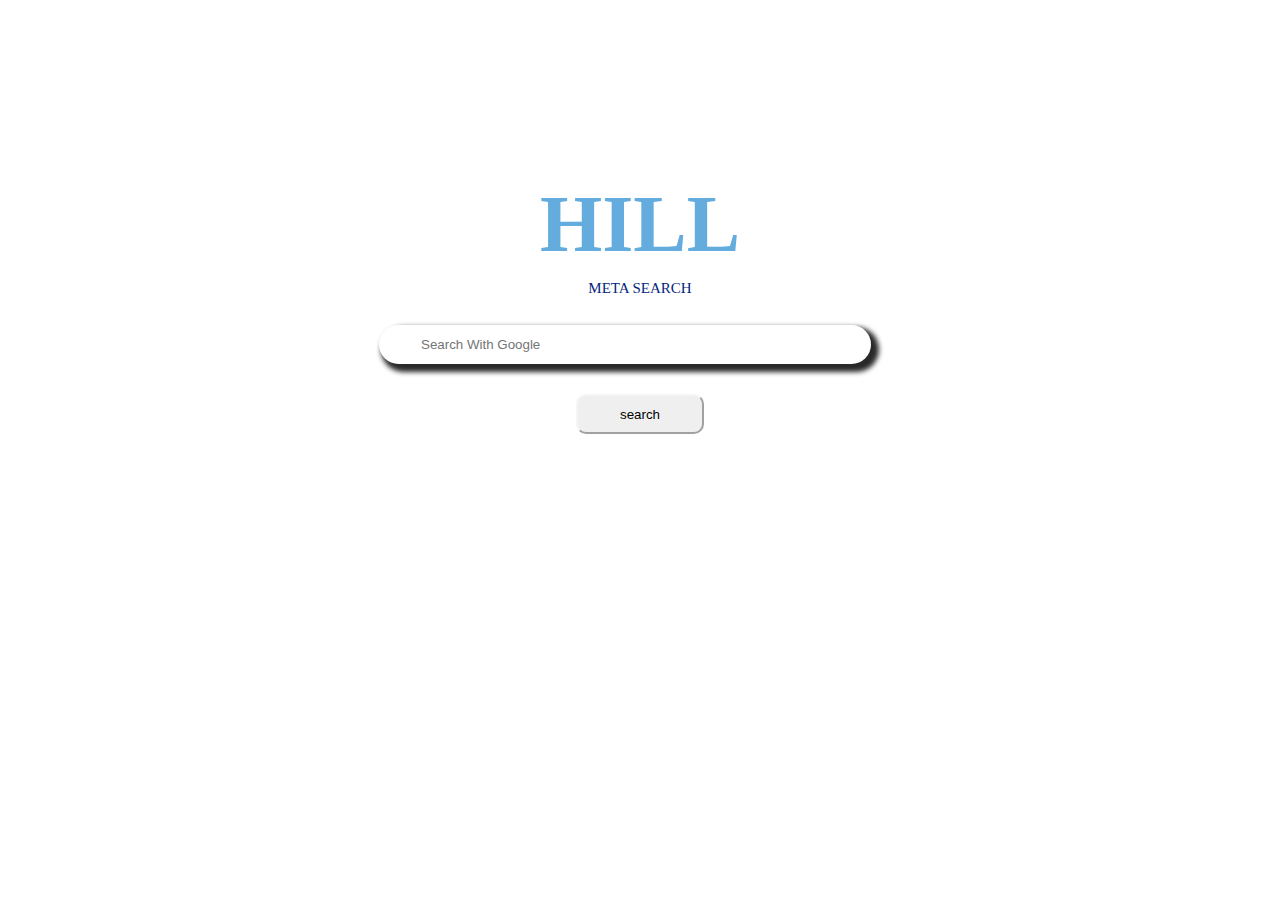
<file: index.html>
<!DOCTYPE html>
<html lang="en">
<head>
    <meta charset="UTF-8">
    <meta http-equiv="X-UA-Compatible" content="IE=edge">
    <meta name="viewport" content="width=device-width, initial-scale=1.0">
    <link rel="stylesheet" href="style.css">
    <link rel="stylesheet" href="https://use.fontawesome.com/releases/v5.15.3/css/all.css" integrity="sha384-SZXxX4whJ79/gErwcOYf+zWLeJdY/qpuqC4cAa9rOGUstPomtqpuNWT9wdPEn2fk" crossorigin="anonymous">
    <link rel="shortcut icon" href="hh.png" type="image/png">
    <title>hill search | google</title>
</head>
<body>

    <section>
        <div class="container">
            <h1 class="head"> HILL </h1> 
            <p class="tail"> META SEARCH</p>
<br>
            <div class="search">
                <i class="fas fa-search"></i>
            <input type="text" name="" id="text" class="searchBar" placeholder="Search With Google" value="" >
            </div>
          <!--  <p>search through <a href="bing.html">BING</a></p> -->
        <div class="btn">
            <button type="submit" class="submitBtn"> search</button>
        </div>
    </div>
    </section>


    <script src="app.js"></script>
</body>
</html>
</file>
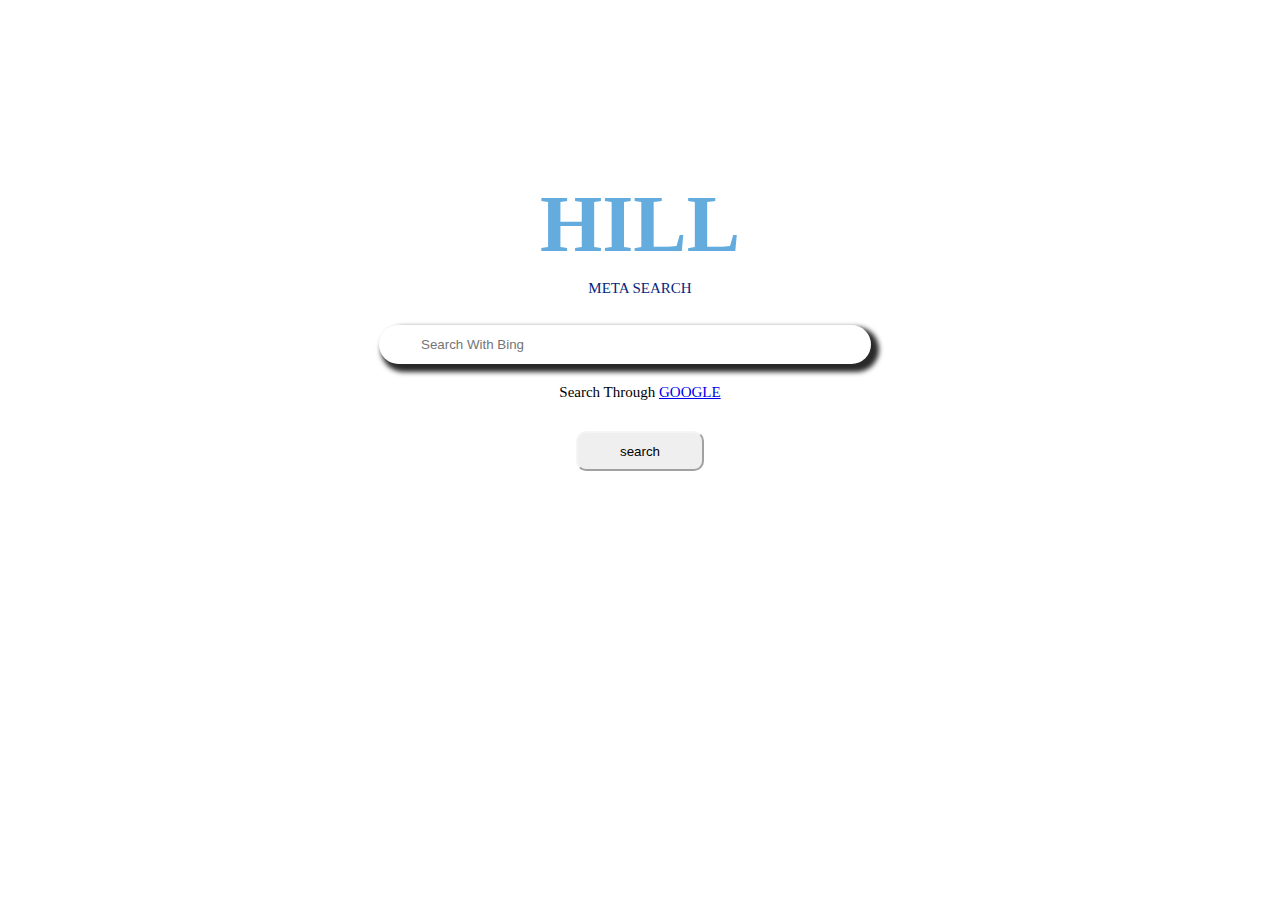
<file: bing.html>
<!DOCTYPE html>
<html lang="en">
<head>
    <meta charset="UTF-8">
    <meta http-equiv="X-UA-Compatible" content="IE=edge">
    <meta name="viewport" content="width=device-width, initial-scale=1.0">
    <link rel="stylesheet" href="style.css">
    <link rel="stylesheet" href="https://use.fontawesome.com/releases/v5.15.3/css/all.css" integrity="sha384-SZXxX4whJ79/gErwcOYf+zWLeJdY/qpuqC4cAa9rOGUstPomtqpuNWT9wdPEn2fk" crossorigin="anonymous">
    <link rel="shortcut icon" href="hh.png" type="image/png">
    <title>hill search | bing </title>
</head>
<body>
    
    <section>
        <div class="container">
            <h1 class="head"> HILL </h1> 
            <p class="tail"> META SEARCH</p>
 <br>
            <div class="search1">
                <i class="fas fa-search"></i>
            <input type="text" name="" id="text"  class="searchBars" placeholder="Search With Bing" value="">
        </div>
        <p>search through <a href="index.html">GOOGLE</a></p>
        <div class="btn">
            <button type="submit" class="submitBtns" > search</button>
        </div>
        </div>
    </section>


    <script src="app.js"></script>
</body>
</html>
</file>
<file: style.css>
*{
    margin: 0;
    padding: 0;
}

body{
   background-color: white;
}

.container{
    text-align: center;
    margin: 14% auto;
}

p{
    text-transform: capitalize;
    font-size: 15px;
    margin-bottom: 10px;
    margin-top: 10px;

}

.head{
    text-align: center;
    color: rgb(99, 172, 221);
    font-size: 80px;
}

.tail{
    color: rgb(5, 37, 126);
}

input{
    width: 35%;
    height: 35px;
    border-radius: 20px;
    border-color: transparent;
    box-shadow: rgb(85, 84, 84);
    text-shadow: white;
    margin-bottom: 10px;
    box-shadow: 5px 5px 5px 3px #292929;
    padding-left: 40px;
    outline: none;
}

button{
    margin-top: 20px;
    border-radius: 10px;
    width: 10%;
    height: 40px;
    border-color: whitesmoke;
    outline: none;
}

.para{
    text-align: center;
    margin-top: -40px;
}


button:hover{
    color: rgb(233, 227, 227);
    background-color: rgb(28, 29, 29);
}

.fas{
    margin-right: -30px;
    position: relative;
}



@media(max-width:800px){
    
.container{
    text-align: center;
    margin: 30% auto;
}
    
input{
    width: 70%;
    height: 30px;
    border-radius: 20px;
    border-color: transparent;
    box-shadow: rgb(85, 84, 84);
    text-shadow: white;
    margin-bottom: 10px;
    box-shadow: 5px 5px 5px 3px #292929;
    padding-left: 40px;
    cursor: none;
    outline: none;
}

button{
    margin-top: 30px;
    border-radius: 10px;
    width: 40%;
    height: 40px;
    border-color: whitesmoke;
    outline: none;
}


.head{
    text-align: center;
    color: rgb(99, 172, 221);
    font-size: 50px;
}


button:hover{
    color: rgb(233, 227, 227);
    background-color: rgb(28, 29, 29);
}

}
</file>
